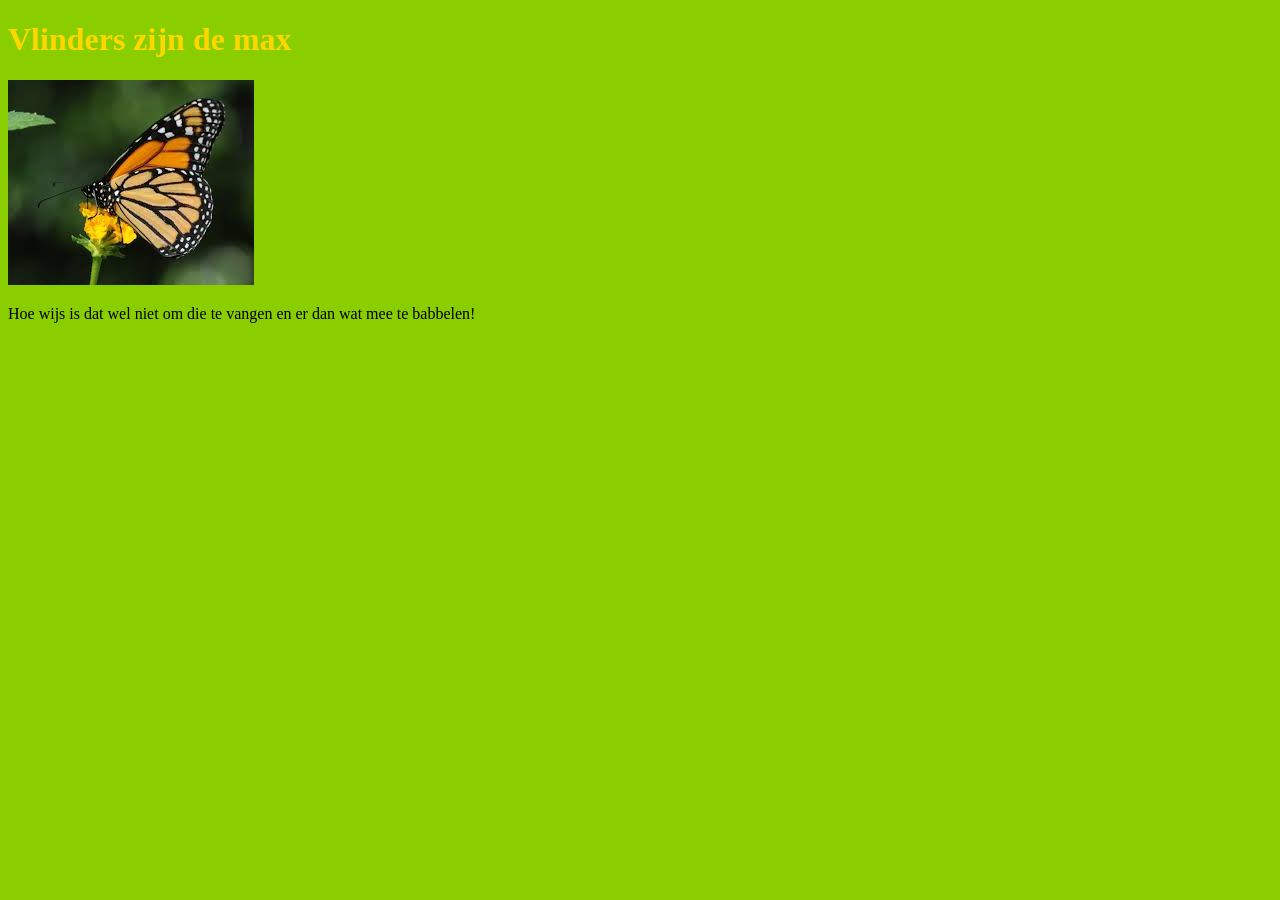
<file: index.html>
<!DOCTYPE html>
<html lang="nl">

<head>
    <meta charset="UTF-8">
    <meta name="viewport" content="width=device-width, initial-scale=1.0">
    <title>Vlinders</title>
    <link rel="stylesheet" href="css/main.css">
</head>

<body>
<h1>Vlinders zijn de max</h1>
<img src="images/Unknown.jpeg" alt="Mooie vlinder">
<p>Hoe wijs is dat wel niet om die te vangen en er dan wat mee te babbelen!</p>
</body>

</html>
</file>
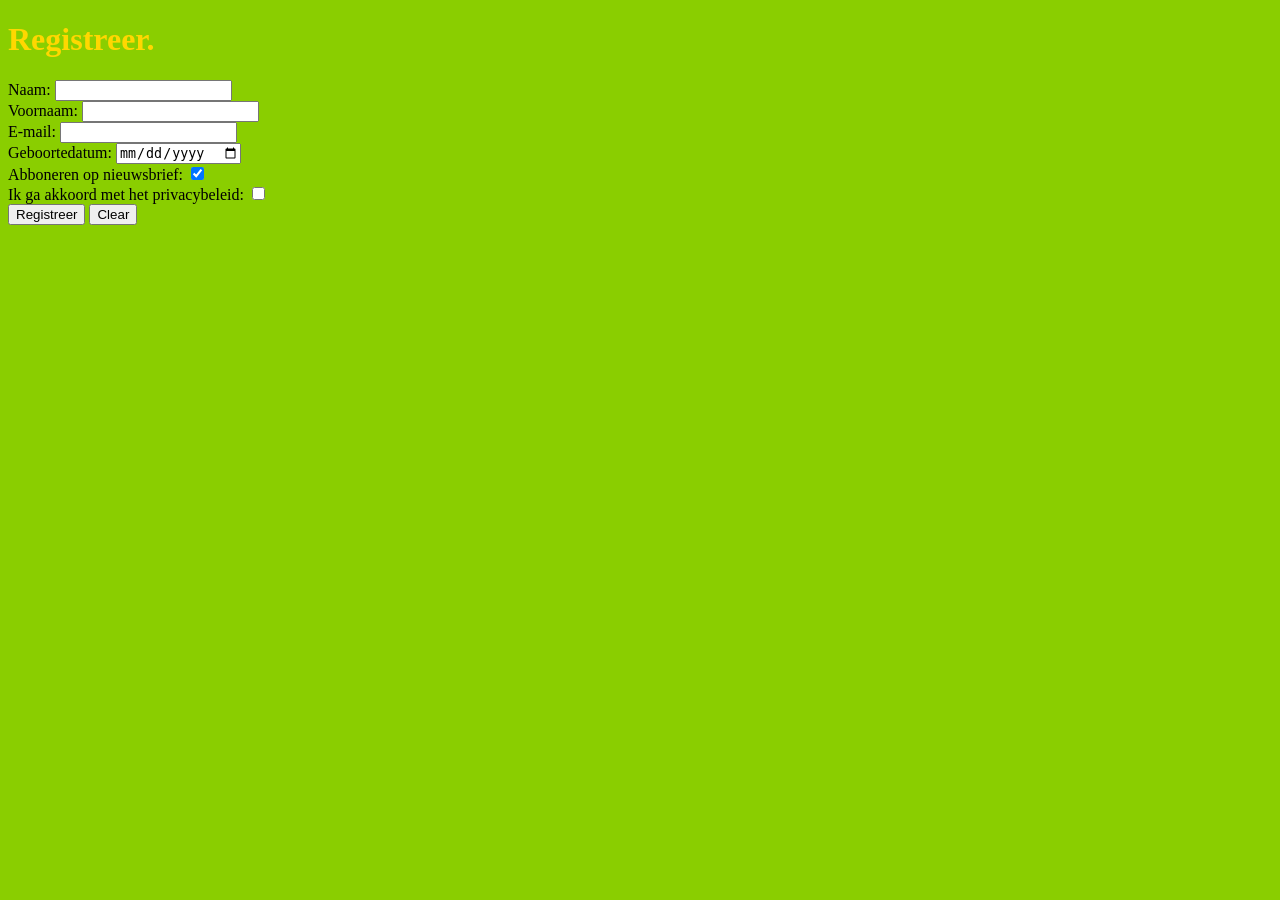
<file: oefening04.html>
<!DOCTYPE html>
<html lang="nl">

<head>
    <meta charset="UTF-8">
    <title>Registreer.</title>
    <link rel="stylesheet" href="css/main.css">
</head>

<body>
    <h1>Registreer.</h1>
    
    <form action="mailto:naam@server.com?subject=Registreer" method="post">

        <label for="naam">Naam: </label>
        <input type="text" name="naam" id="naam" required>
        <br>
        <label for="voornaam">Voornaam: </label>
        <input type="text" name="voornaam" id="voornaam" required>
        <br>
        <label for="email">E-mail: </label>
        <input type="email" name="email" id="email" required>
        <br>
        <label for="geboortedatum">Geboortedatum: </label>
        <input type="date" name="geboortedatum" id="geboortedatum">
        <br>
        <label for="nieuwsbrief">Abboneren op nieuwsbrief: </label>
        <input type="checkbox" name="nieuwsbrief" id="nieuwsbrief" checked>
        <br>
        <label for="privacy">Ik ga akkoord met het privacybeleid: </label>
        <input type="checkbox" name="privacy" id="privacy" required>
        <br>
        <input type="submit" value="Registreer">
        <input type="reset" value="Clear">

        

    </form>

</body>

</html>
</file>
<file: css/main.css>
body{
    background-color: rgb(138,206,0,255);
}

h1{
    color: gold;
}
</file>
